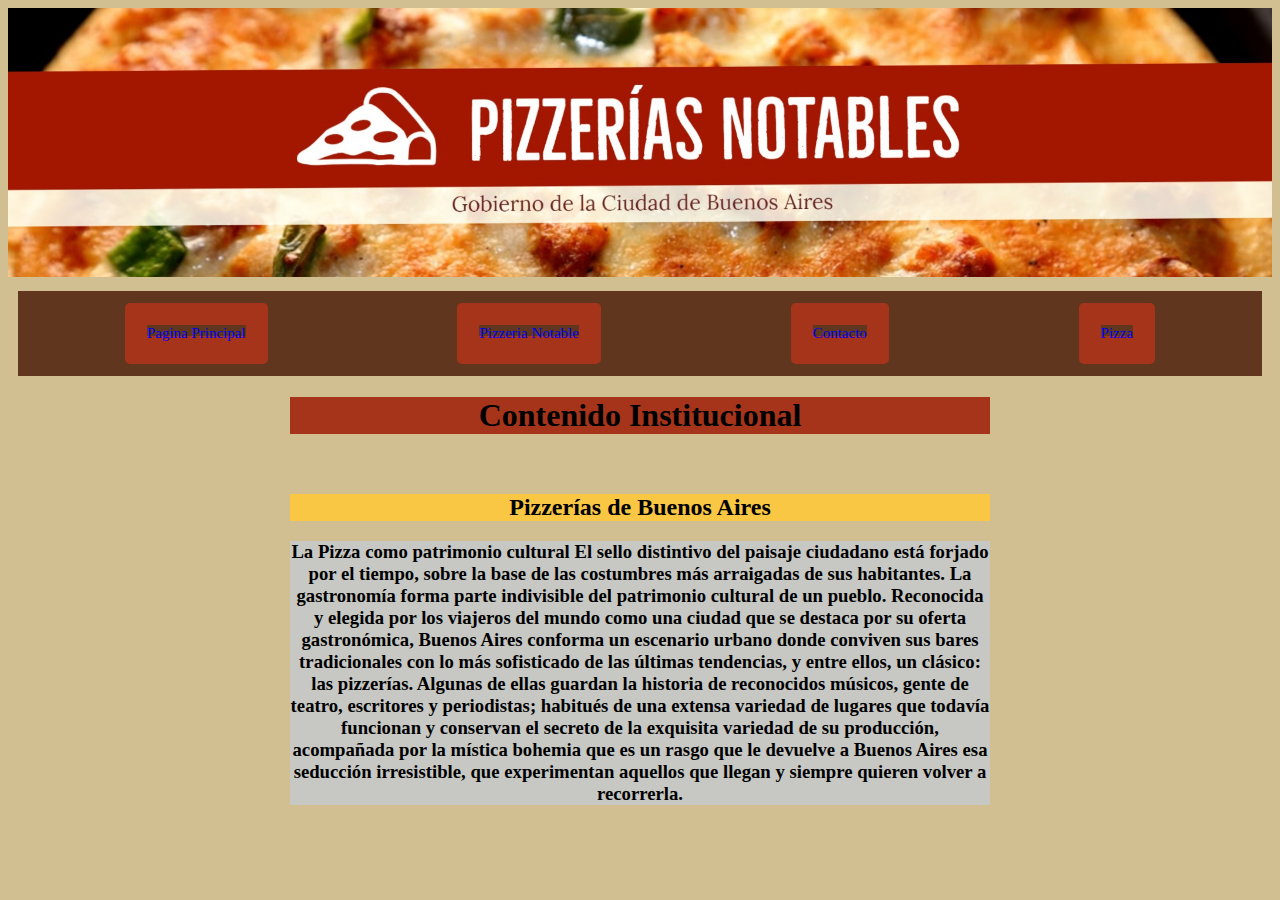
<file: practica clase 7/index.html>
<!DOCTYPE html>
<html lang="en">
<head>
    <meta charset="UTF-8">
    <meta http-equiv="X-UA-Compatible" content="IE=edge">
    <meta name="viewport" content="width=device-width, initial-scale=1.0">
    <title>Inicio</title>
    <link rel="stylesheet" href="./css/style.css">
</head>
<body>
    <div>
        <img src="./bannerProyectoPizzeria01.jpg" alt="banner">
    </div>
    <div  class = "flex_container" >
        <div> <a href="./index.html" >Pagina Principal</a></div>
        <div> <a href="./pizzeria.html" >Pizzeria Notable</a></div>
        <div><a href="./contacto.html">Contacto</a></div>
        <div><a href="./pizza.html">Pizza</a></div>
    </div>
    <div class="contenido">
        <h1 class="h1">Contenido Institucional</h1><br/>
        <h2 class="h2">Pizzerías de Buenos Aires</h2>
        <h3 class="h3">
            La Pizza como patrimonio cultural
            El sello distintivo del paisaje ciudadano está forjado por el tiempo, sobre la base de las costumbres más arraigadas de sus habitantes. La gastronomía forma parte indivisible del patrimonio cultural de un pueblo.
            
            Reconocida y elegida por los viajeros del mundo como una
            ciudad que se destaca por su oferta gastronómica, Buenos Aires
            conforma un escenario urbano donde conviven sus bares tradicionales con lo más sofisticado de las últimas tendencias, y entre ellos, un clásico: las pizzerías.
            
            Algunas de ellas guardan la historia de reconocidos músicos, gente de teatro, escritores y periodistas; habitués de una extensa variedad de lugares que todavía funcionan y conservan el secreto de la exquisita variedad de su producción, acompañada por la
            mística bohemia que es un rasgo que le devuelve a Buenos Aires esa seducción irresistible, que experimentan aquellos que llegan y siempre quieren volver a recorrerla.
            </h3>
    </div>
</body>
</html>
</file>
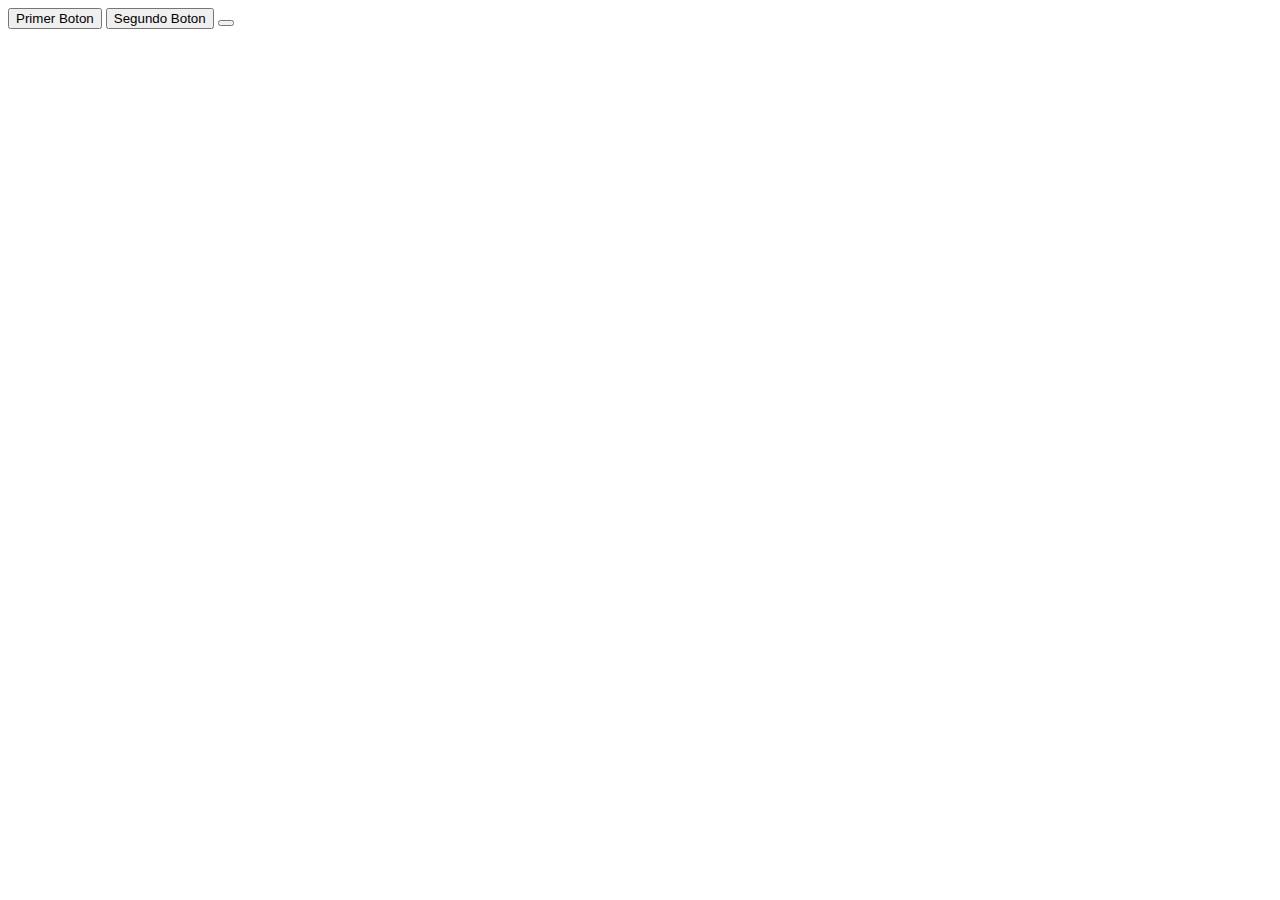
<file: clase 11/index2.html>
<!DOCTYPE html>
<html lang="en">
<head>
    <meta charset="UTF-8">
    <meta http-equiv="X-UA-Compatible" content="IE=edge">
    <meta name="viewport" content="width=device-width, initial-scale=1.0">
    <title>Document</title>
</head>
<body>
    <button onclick="primerBoton ();">Primer Boton</button>
    <button onclick="segundoBoton ();">Segundo Boton</button>
    <button onclick="terceBoton ();"></button>
    <script src="./app.js"></script>
</body>
</html>
</file>
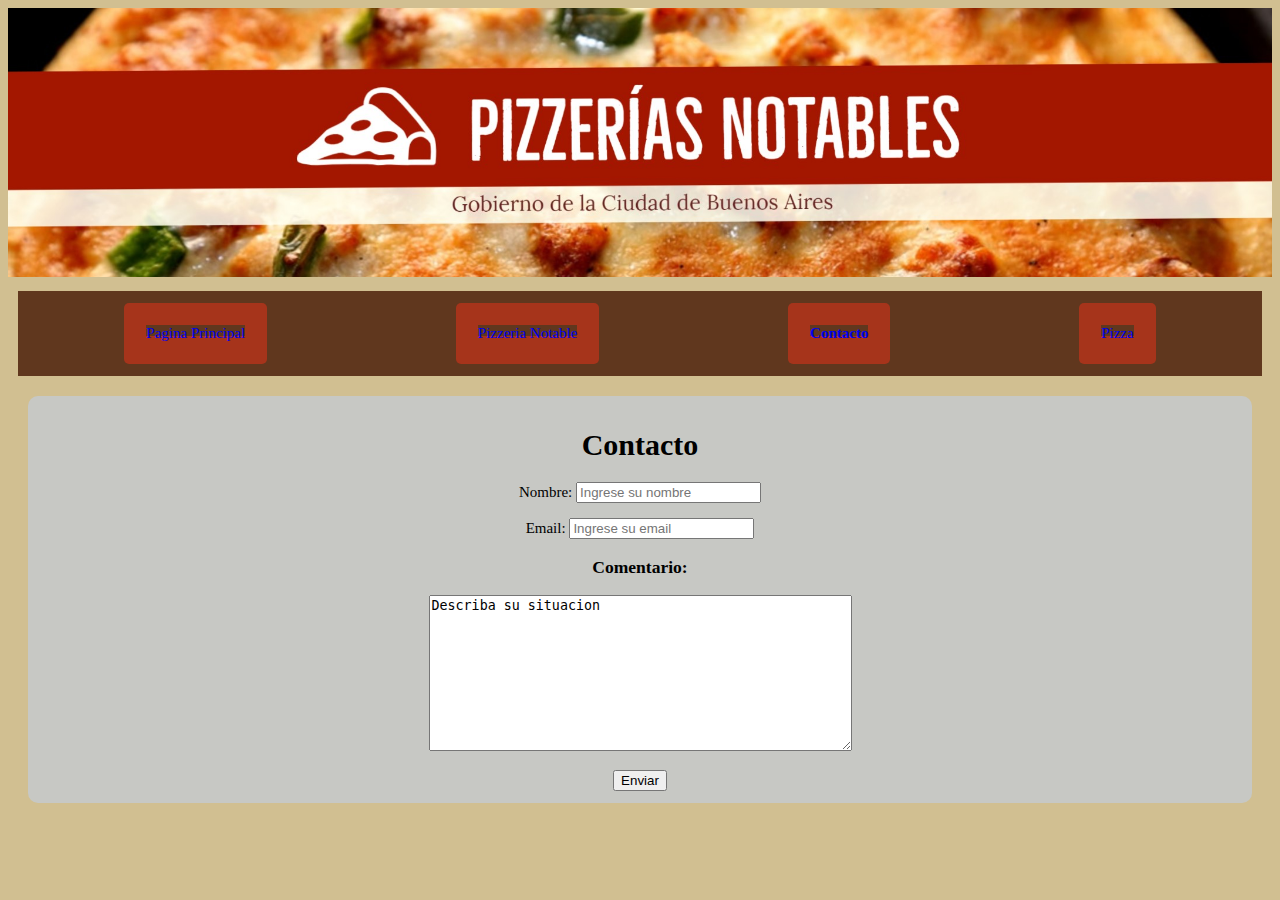
<file: practica clase 7/contacto.html>
<!DOCTYPE html>
<html lang="en">
<head>
    <meta charset="UTF-8">
    <meta http-equiv="X-UA-Compatible" content="IE=edge">
    <meta name="viewport" content="width=device-width, initial-scale=1.0">
    <title>Contacto</title>
    <link rel="stylesheet" href="./css/style.css">
</head>
<body>
    <div>
        <img src="./bannerProyectoPizzeria01.jpg" alt="banner" width = " 100% " height = " 250 ">
    </div>
    <div  class = "flex_container" >
        <div> <a href="./index.html">Pagina Principal</a></div>
        <div> <a href="./pizzeria.html">Pizzeria Notable</a></div>
        <div> <b><a href="./contacto.html">Contacto</a></b></div>
        <div><a href="./pizza.html">Pizza</a></div>
    </div>
    <div class="formulario">
        <h1>Contacto</h1>
        <form>
            <p>
                Nombre:
                <input type="text" name="nombre" placeholder="Ingrese su nombre">
            </p>
            <p>
                Email:
                <input type="email" name="email" placeholder="Ingrese su email">
            </p>
            <p>
                <h3>Comentario:</h3>
                <textarea name="textarea" rows="10" cols="50">Describa su situacion</textarea>
            </p>
            <button name="enviar">Enviar</button>
        </form>
    </div>
    
</body>
</html>
</file>
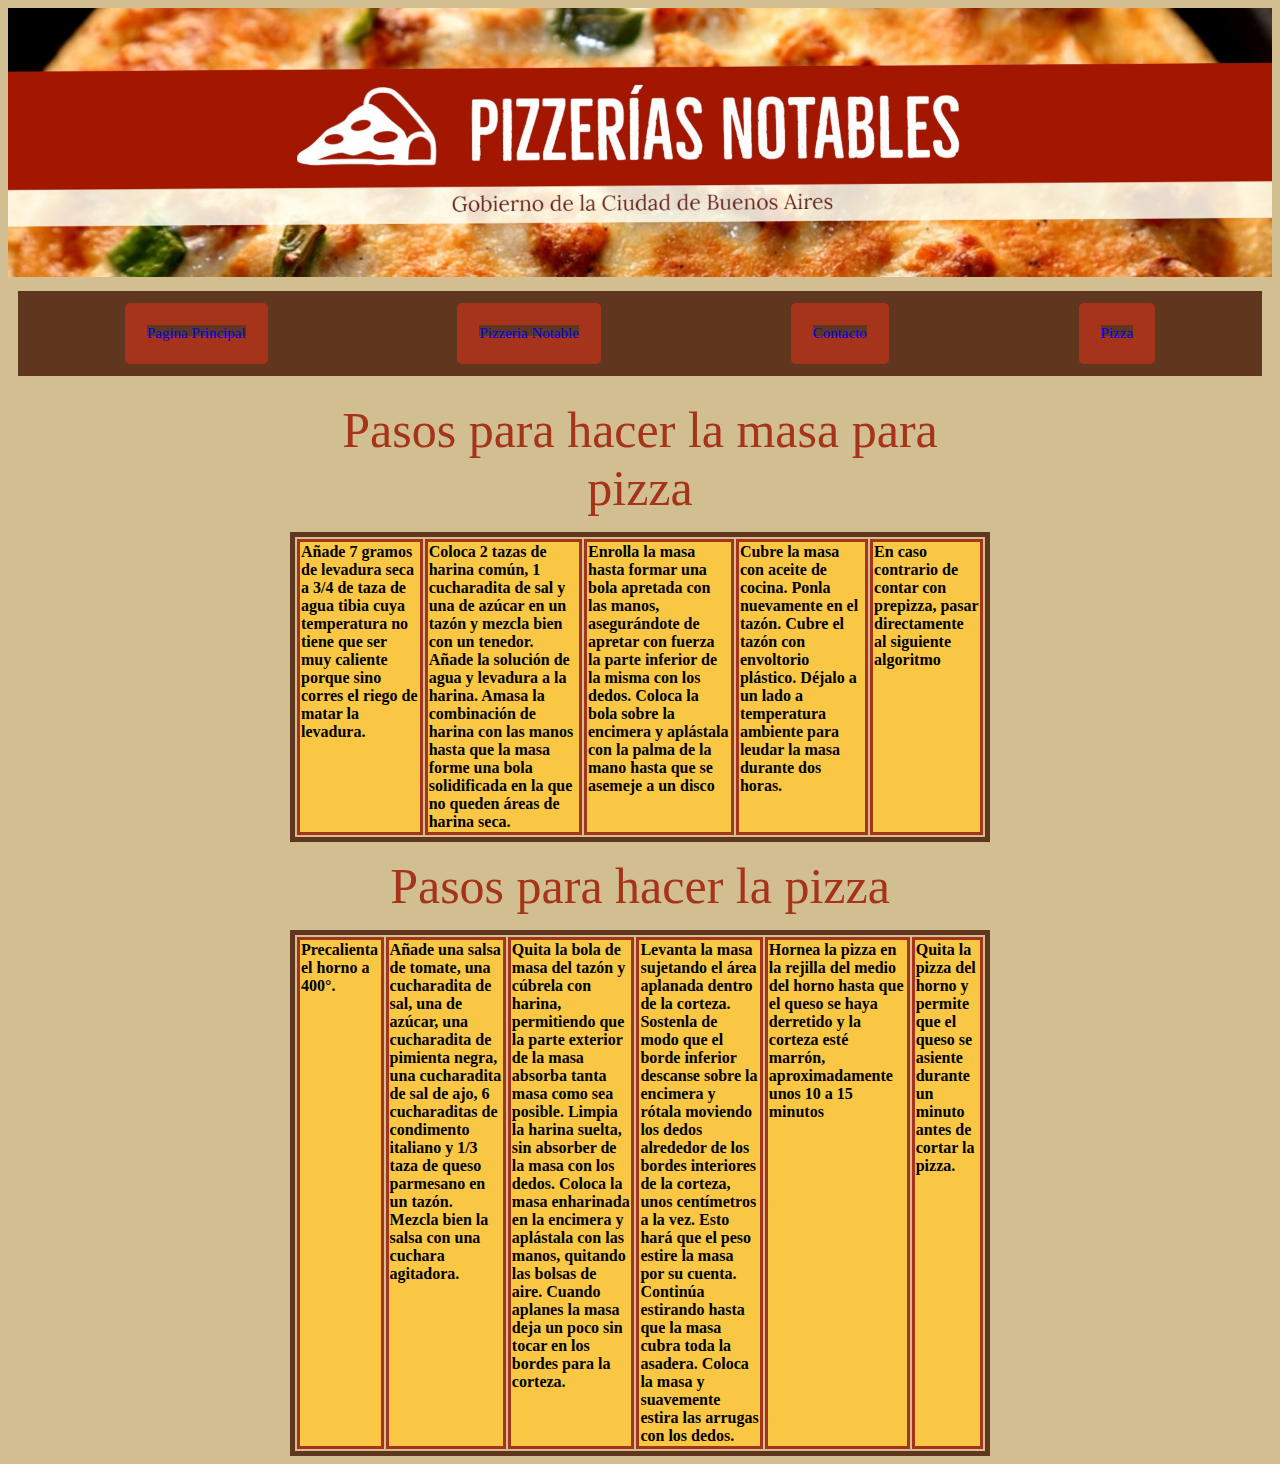
<file: practica clase 7/pizza.html>
<!DOCTYPE html>
<html lang="en">
<head>
    <meta charset="UTF-8">
    <meta http-equiv="X-UA-Compatible" content="IE=edge">
    <meta name="viewport" content="width=device-width, initial-scale=1.0">
    <title>Realizar Pizza</title>
    <link rel="stylesheet" href="./css/style.css">
</head>
<body>
    <div>
        <img src="./bannerProyectoPizzeria01.jpg" alt="banner">
    </div>
    <div  class = "flex_container" >
        <div> <a href="./index.html" >Pagina Principal</a></div>
        <div> <a href="./pizzeria.html" >Pizzeria Notable</a></div>
        <div><a href="./contacto.html">Contacto</a></div>
        <div><a href="./pizza.html">Pizza</a></div>
    </div>
    <div class="contenido">
        <table class="tabla">
            <caption>Pasos para hacer la masa para pizza</caption>
            <tbody>
              <tr>
                <th>Añade 7 gramos de levadura seca a 3/4 de taza de agua tibia cuya temperatura no tiene que ser muy caliente porque sino corres el riego de matar la levadura.</th>
                <th>Coloca 2 tazas de harina común, 1 cucharadita de sal y una de azúcar en un tazón y mezcla bien con un tenedor. Añade la solución de agua y levadura a la harina. Amasa la combinación de harina con las manos hasta que la masa forme una bola solidificada en la que no queden áreas de harina seca.</th>
                <th>Enrolla la masa hasta formar una bola apretada con las manos, asegurándote de apretar con fuerza la parte inferior de la misma con los dedos. Coloca la bola sobre la encimera y aplástala con la palma de la mano hasta que se asemeje a un disco</th>
                <th>Cubre la masa con aceite de cocina. Ponla nuevamente en el tazón. Cubre el tazón con envoltorio plástico. Déjalo a un lado a temperatura ambiente para leudar la masa durante dos horas.</th>
                <th>En caso contrario de contar con prepizza, pasar directamente al siguiente algoritmo</th>
            </tr>
            </tbody>
          </table>
          <table class="tabla">
            <caption>Pasos para hacer la pizza</caption>
            <tbody>
              <tr>
                <th>Precalienta el horno a 400°.</th>
                <th>Añade una salsa de tomate, una cucharadita de sal, una de azúcar, una cucharadita de pimienta negra, una cucharadita de sal de ajo, 6 cucharaditas de condimento italiano y 1/3 taza de queso parmesano en un tazón. Mezcla bien la salsa con una cuchara agitadora.</th>
                <th>Quita la bola de masa del tazón y cúbrela con harina, permitiendo que la parte exterior de la masa absorba tanta masa como sea posible. Limpia la harina suelta, sin absorber de la masa con los dedos. Coloca la masa enharinada en la encimera y aplástala con las manos, quitando las bolsas de aire. Cuando aplanes la masa deja un poco sin tocar en los bordes para la corteza.</th>
                <th>Levanta la masa sujetando el área aplanada dentro de la corteza. Sostenla de modo que el borde inferior descanse sobre la encimera y rótala moviendo los dedos alrededor de los bordes interiores de la corteza, unos centímetros a la vez. Esto hará que el peso estire la masa por su cuenta. Continúa estirando hasta que la masa cubra toda la asadera. Coloca la masa y suavemente estira las arrugas con los dedos.</th>
                <th>Hornea la pizza en la rejilla del medio del horno hasta que el queso se haya derretido y la corteza esté marrón, aproximadamente unos 10 a 15 minutos</th>
                <th>Quita la pizza del horno y permite que el queso se asiente durante un minuto antes de cortar la pizza.</th>
              </tr>
            </tbody>
          </table>
    </div>
</body>
</html>
</file>
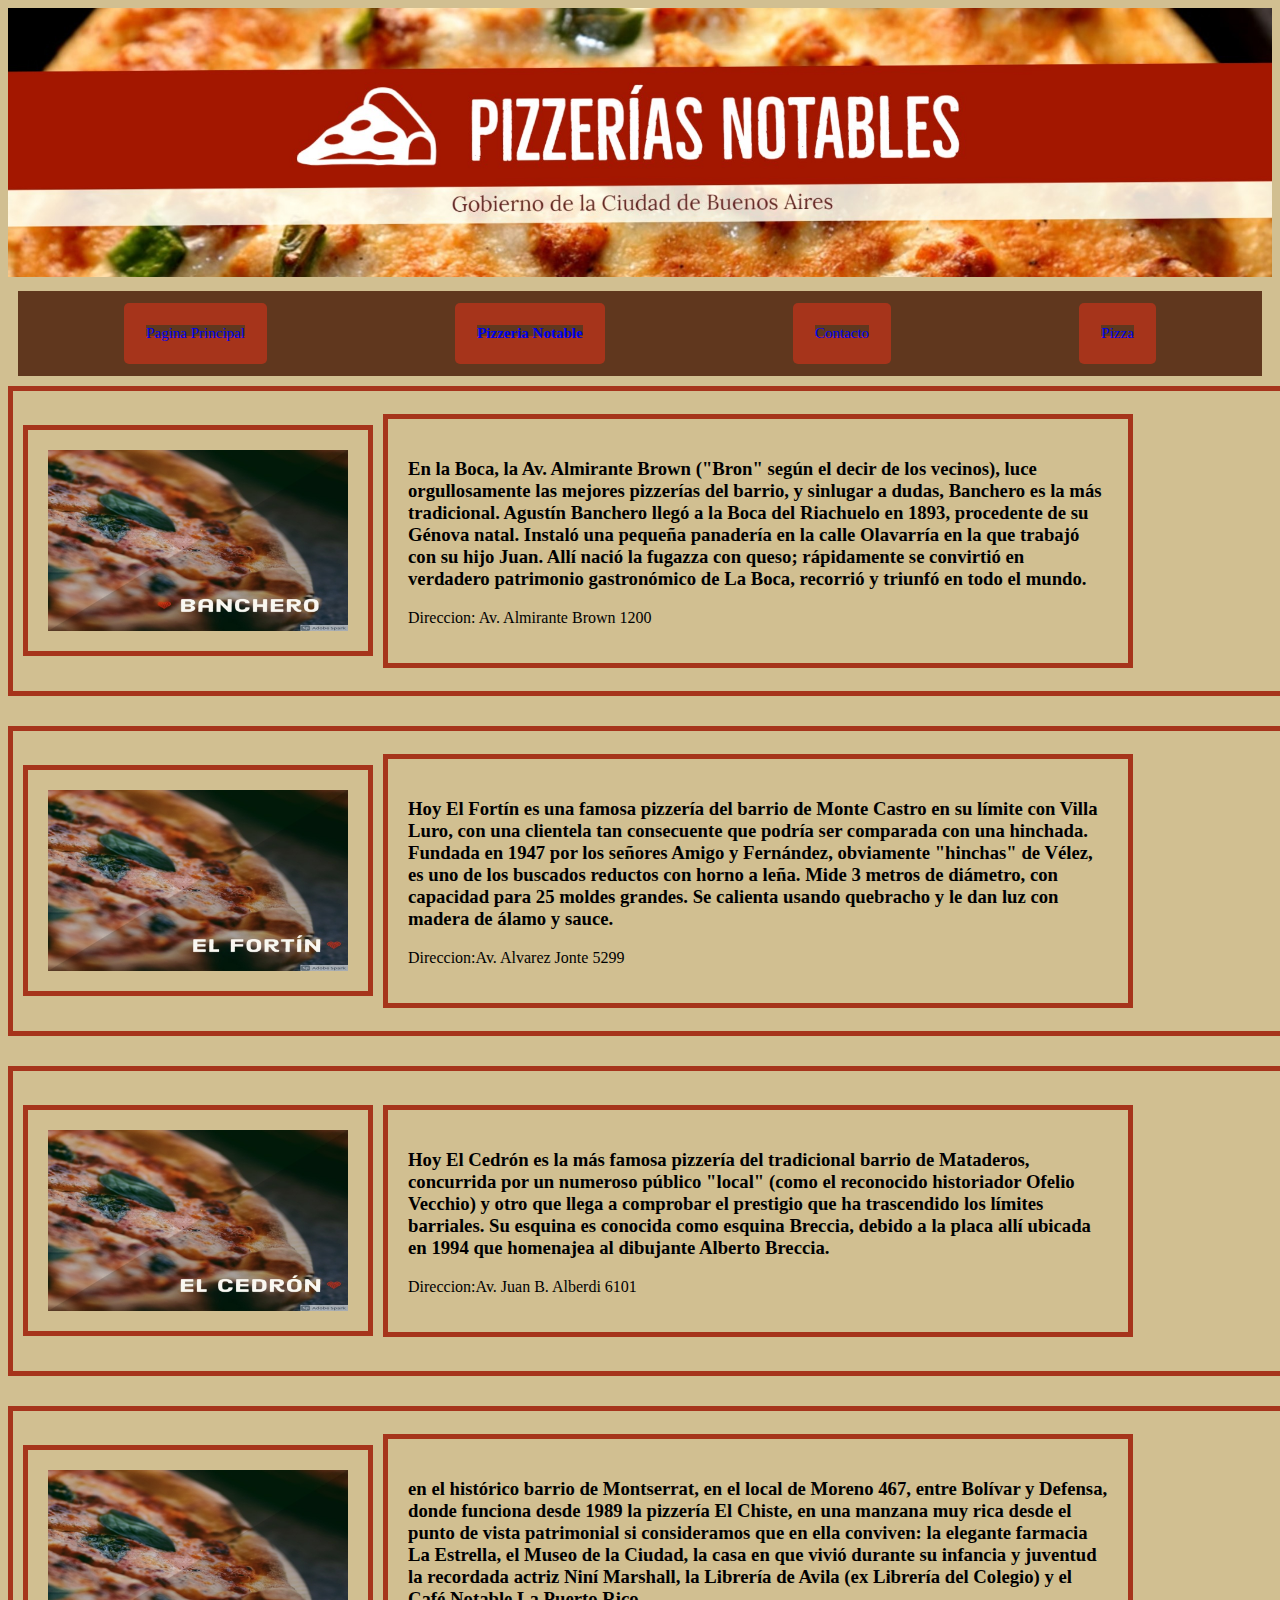
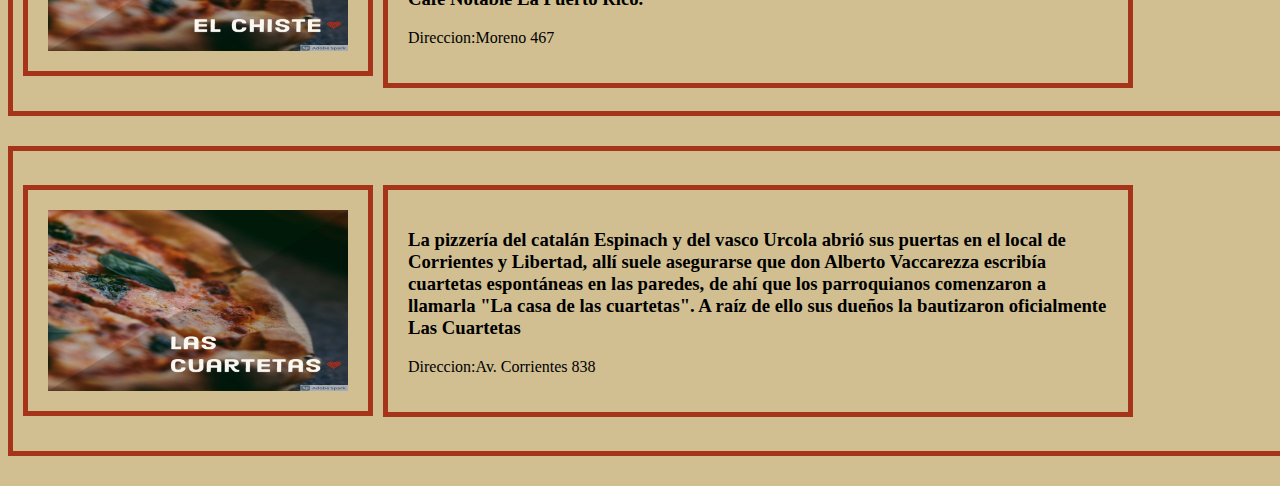
<file: practica clase 7/pizzeria.html>
<!DOCTYPE html>
<html lang="en">

<head>
    <meta charset="UTF-8">
    <meta http-equiv="X-UA-Compatible" content="IE=edge">
    <meta name="viewport" content="width=device-width, initial-scale=1.0">
    <title>Pizzeria Notable</title>
    <link rel="stylesheet" href="./css/style.css">
</head>

<body>
    <div>
        <img src="./bannerProyectoPizzeria01.jpg" alt="banner" width=" 100% " height=" 250 ">
    </div>
    <div class="flex_container">
        <div> <a href="./index.html">Pagina Principal</a></div>
        <div><b><a href="./pizzeria.html">Pizzeria Notable</a></b></div>
        <div><a href="./contacto.html">Contacto</a></div>
        <div><a href="./pizza.html">Pizza</a></div>
    </div>
    <div class="container_menu">

        <div class="menu">
            <img class="imagenes" src="./bancheroImg.jpg" alt="imagen de bachero 1">
            <div class="infoContainer">
                <h3>
                    En la Boca, la Av. Almirante Brown ("Bron" según el decir de los vecinos), luce orgullosamente las
        mejores pizzerías del barrio, y sinlugar a dudas, Banchero es la más tradicional.
        Agustín Banchero llegó a la Boca del Riachuelo en 1893, procedente de su Génova natal. Instaló una
        pequeña panadería en la calle Olavarría en la que trabajó con su hijo Juan. Allí nació la fugazza con
        queso; rápidamente se convirtió en verdadero patrimonio gastronómico de La Boca, recorrió y triunfó en
        todo el mundo.
                </h3>
                <p>
                    Direccion: Av. Almirante Brown 1200
                </p>
            </div>
        </div>

        <div class="menu">
                <img class="imagenes" src="./elFortinImg.jpg" alt="">
                <div class="infoContainer">
                    <h3>
                        Hoy El Fortín es una famosa pizzería del barrio de Monte Castro en su límite con Villa
                        Luro, con una clientela tan consecuente que podría ser comparada con una hinchada.
                        Fundada en 1947 por los señores Amigo y Fernández, obviamente "hinchas" de Vélez, es uno
                        de los buscados reductos con horno a leña. Mide 3 metros de diámetro, con capacidad para
                        25 moldes grandes. Se calienta usando quebracho y le dan luz con madera de álamo y
                        sauce.
                    </h3>
                    <p>
                        Direccion:Av. Alvarez Jonte 5299
                    </p>
                </div>
        </div>
        <div class="menu">
            <img class="imagenes" src="./elCedronImg.jpg" alt="">
            <div class="infoContainer">
                <h3>
                 Hoy El Cedrón es la más famosa pizzería del tradicional barrio
                de Mataderos, concurrida por un numeroso público "local" (como
                el reconocido historiador Ofelio Vecchio) y otro que llega a comprobar el prestigio que ha
                trascendido los límites barriales. Su esquina es conocida como esquina Breccia, debido a la
                placa allí ubicada en 1994 que homenajea al dibujante Alberto Breccia.
                </h3>
                <p>
                    Direccion:Av. Juan B. Alberdi 6101
                </p>
            </div>
    </div>
    <div class="menu">
        <img class="imagenes" src="./elChisteImg.jpg" alt="">
        <div class="infoContainer">
            <h3>
                en el histórico barrio de Montserrat, en el local de
                Moreno 467, entre Bolívar y Defensa, donde funciona desde 1989 la pizzería El
                Chiste, en una manzana muy rica desde el punto de vista patrimonial si
                consideramos que en ella conviven: la elegante farmacia La Estrella, el Museo de
                la Ciudad, la casa en que vivió durante su infancia y juventud la recordada
                actriz Niní Marshall, la Librería de Avila (ex Librería del Colegio) y el Café
                Notable La Puerto Rico.
            </h3>
            <p>
                Direccion:Moreno 467
            </p>
        </div>
</div>
<div class="menu">
    <img class="imagenes" src="./lasCuartetasImg.jpg" alt="">
    <div class="infoContainer">
        <h3>
            La pizzería del catalán Espinach y del vasco Urcola abrió sus puertas en
            el local de Corrientes y Libertad, allí suele asegurarse que don
            Alberto Vaccarezza escribía cuartetas espontáneas en las paredes,
            de ahí que los parroquianos comenzaron a llamarla "La casa de las
            cuartetas". A raíz de ello sus dueños la bautizaron oficialmente Las
            Cuartetas
        </h3>
        <p>
            Direccion:Av. Corrientes 838
        </p>
    </div>
</div>
    </div>


</body>

</html>
</file>
<file: practica clase 7/css/style.css>
body {
    background-color: #D1BF91;
}
img{
    width: 100%;
    height: 10%;
}

.flex_container {
    background-color: #60371E;
    display: flex;
    text-align: center;
    font-size: 15px;
    flex-wrap: nowrap;
    margin: 10px;
    justify-content: space-around;
    padding: 12px;

}

.flex_container>div {
    border-radius: 5px;
    background-color: #A6341B;
    padding: 12px;
}

a{
    text-decoration: none;
    display: flex;
    background-color: #60371E;
    margin: 10px;
    height: 30%;
    justify-content: space-around;
}

.contenido {
    text-align: center;
    margin: auto;
    width: 700px;
}
.h1{
    background-color:#A6341B ;
}
.h2{
    background-color: #F9C743;
}
.h3{
    background-color: #C7C8C4 ;
}

.formulario {
    background-color: #C7C8C4;
    text-align: center;
    margin: 20px;
    border-radius: 10px;
    font-size: 15px;
    padding: 12px;
    justify-content: center;

}
.container_menu > .menu {
    display: flex;
}

.menu {
    align-items: center;
    justify-content: inline-flex;
    height: 300px;
    width: 1500px;
    border: 5px solid #A6341B;
    margin: auto;
    margin-bottom: 30px;
}

.menu .imagenes {
    height: 181px;
    width: 300px;
    padding: 20px;
    margin: 10px;
    border: 5px solid #A6341B;
}
.menu .infoContainer {
    height: auto;
    width: 700px;
    padding: 20px;
    border: 5px solid #A6341B;
}
.tabla{
    border: 5px solid #60371E;
}
.tabla > th,tr{
    width: 50px;
    height: 65px;
    vertical-align: top;
    padding:10px;
    font-size: medium;
	font-weight: bold;
    background: #F9C743;  

}

.tabla th {
    text-align: start;
    border: 3px solid #A6341B;
}
caption{
    padding: 0.3em;
    font-size: 50px;
    color: #A6341B;
}
</file>
